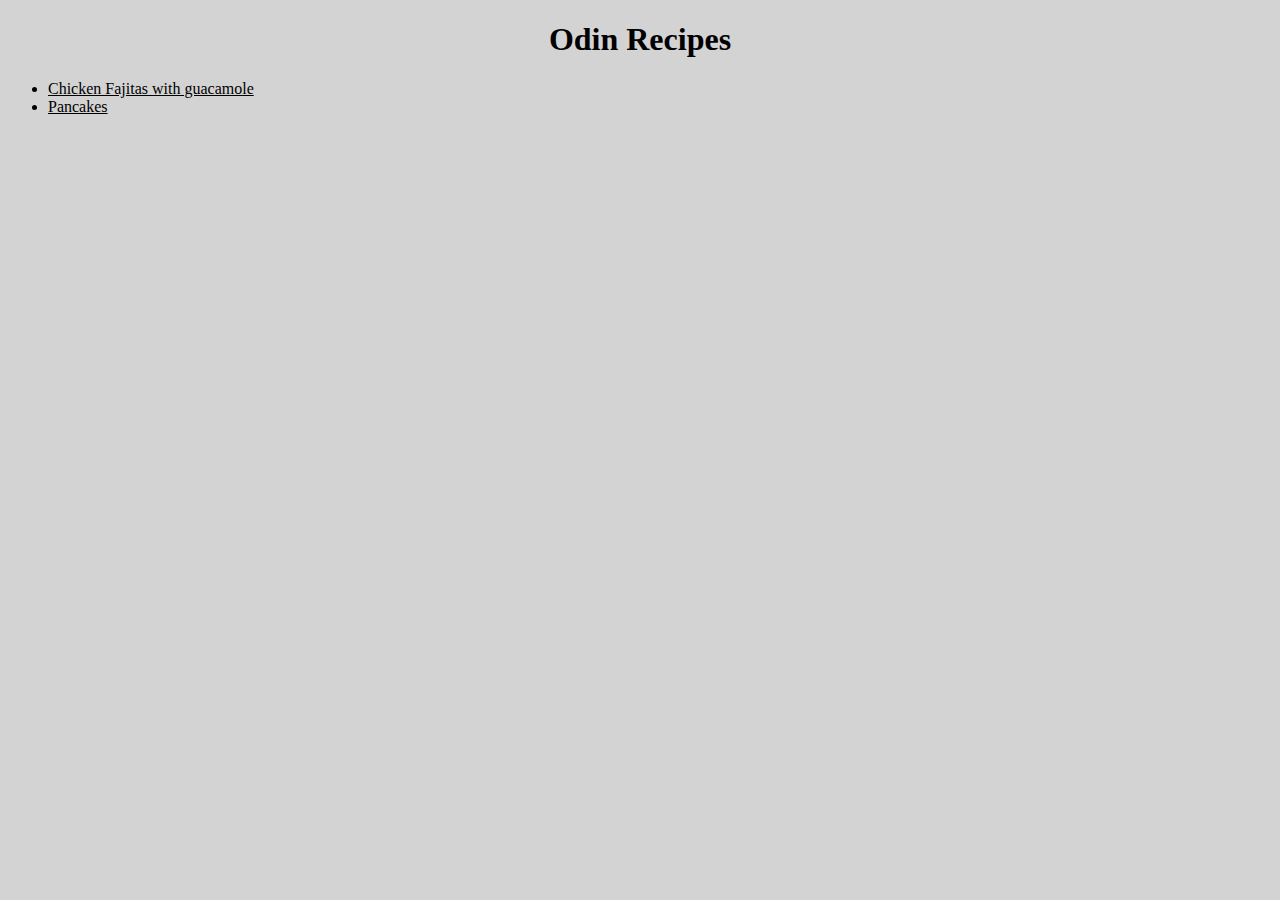
<file: index.html>
<!DOCTYPE html>
<html lang="en">
<head>
    <meta charset="UTF-8">
    <meta http-equiv="X-UA-Compatible" content="IE=edge">
    <meta name="viewport" content="width=device-width, initial-scale=1.0">
    <link rel="stylesheet" href="style.css">
    <title>Recipes</title>
</head>
<body>
    <h1>Odin Recipes</h1>

    <ul>
        <li class="item1"><a href="recipes/fajitas/fajitas.html">Chicken Fajitas with guacamole</a></li>
        <li class="item2"><a href="recipes/pancakes/pancakes.html">Pancakes</a></li>
    </ul>
</body>
</html>
</file>
<file: style.css>
body {
    background-color: lightgrey;
}

h1 {
    display: flex;
    align-items: center;
    justify-content:center;
}

.item1,
.item2 {
    align-items: flex-start;
}

a {
    color: black;
}

a:hover{
    color:red;
    letter-spacing: 1px;
    transition: .2s linear;
}
</file>
